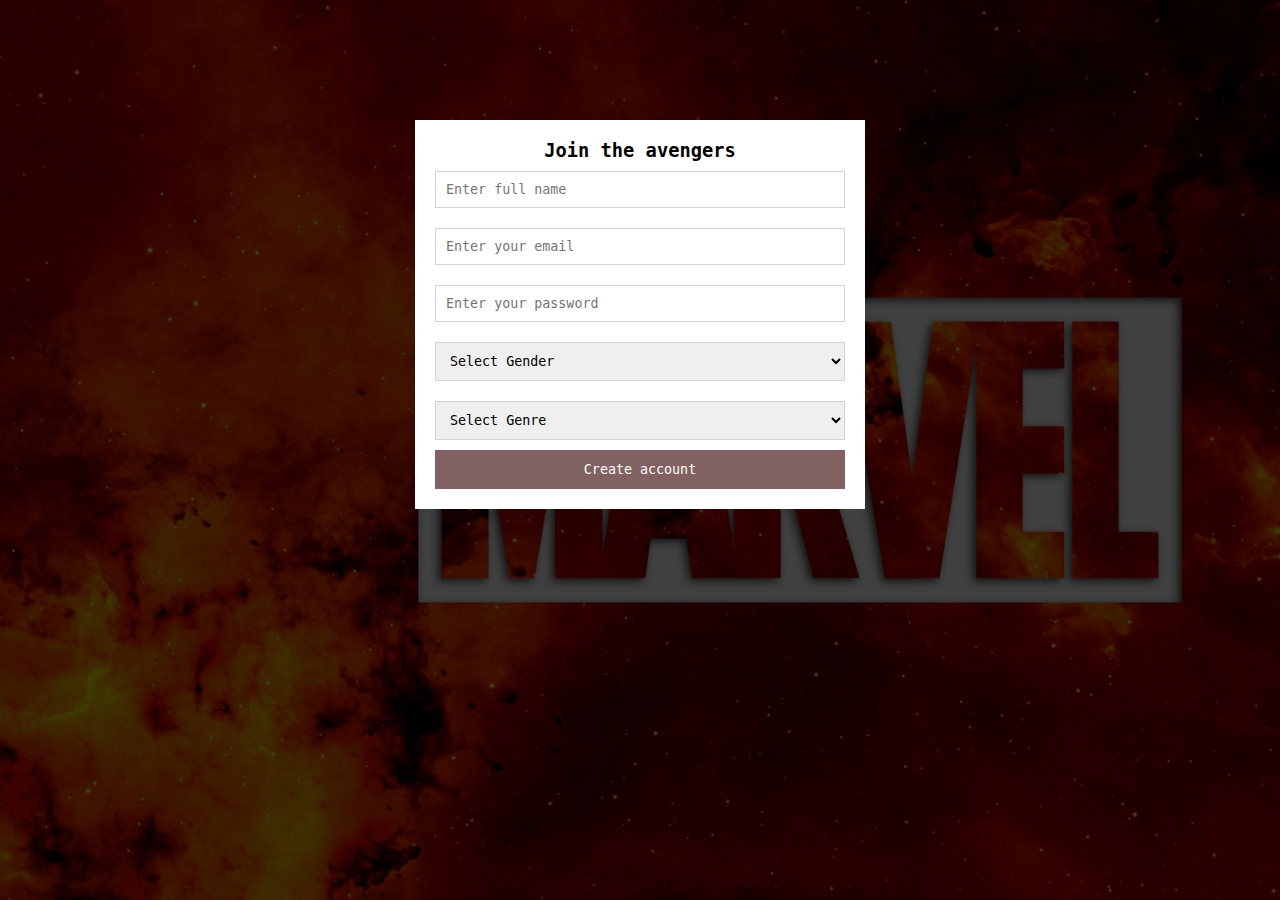
<file: login.html>
<!DOCTYPE html>
<html lang="en">
<head>
    <meta charset="UTF-8">
    <meta name="viewport" content="width=device-width, initial-scale=1.0">
    <title>Log in</title>
    <link rel="stylesheet" href="style.css">
</head>
<body>

    <form action="home.html">
        <h3 align="center">Join the avengers</h3>

        <input class="inputs" type="text" placeholder="Enter full name" required>
        <input class="inputs" type="email" placeholder="Enter your email" required>
        <input class="inputs" type="password" placeholder="Enter your password" required>

        <select class="inputs">
            <option>Select Gender</option>
            <option>Male</option>
            <option>Female</option>
            <option>Gay</option>
            <option>Lesbian</option>
            <option>Transgender</option>
            <option>Bisexual</option>
            <option>All</option>
            <option>None</option>
        </select> 
        
        <select class="inputs">
            <option>Select Genre</option>
            <option>Superhero</option>
            <option>Science</option>
            <option>Spy</option>
            <option>Mystery</option>
            <option>Action</option>
            <option>Horror</option>
            <option>Fantasy</option>
            <option>Drama</option>
            <option>Comedy</option>
            <option>Social</option>
        </select> 

        <button class="btn">Create account</button>
    </form>
    
</body>
</html>
</file>
<file: style.css>
*{
    font-family: sans-serif;
    box-sizing: border-box;
    margin: 0;
    font-family: Consolas, monospace;
}

body{
    background: url(images/bg.jpg);
    background-size: cover;
    background-repeat: no-repeat;
    background-attachment: fixed;
}

/* ------------------- Nav Css ------------------------- */
nav{
    background: rgb(0, 0, 0, 0.8);
    padding: 12px;
    position: sticky;
    top: 0;
}

nav a{
    color: rgb(184, 182, 182);
    padding: 12px;
    font-size: 15px;
}

nav a:hover{
    color: white;
    cursor: pointer;
}



/* ------------------- Main Css ------------------------- */

main{
    width: 90%;
    margin: auto;
    display: flex;
    gap: 20px;
    flex-wrap: wrap;
}

.genre{
    color: rgb(188, 217, 245);
    margin: 10px 0;
    font-size: 13px;
}

.box{
    color: black;
    height: fit-content;
    border-radius: 5px;
}

.box.left{
    flex: 6;
    padding: 0;
}

.box.right{
    flex: 2;
}

.header{
    display: flex;
    justify-content: space-between;
    height: fit-content;
}

.header h1{
    font-family: Georgia, 'Times New Roman', Times, serif;
    color: rgb(240, 225, 225);
}

.header button{
    padding: 12px;
    background-color: rgb(129, 97, 97);
    border: none;
    border-radius: 5px;
}

.header button:hover{
    background-color: rgb(233, 188, 188);
    cursor: pointer;
}

.description{
    color: rgb(240, 225, 225);
    font-size: 14px;
    margin: 25px 0;
}

.stitle h3{
    color: rgb(255, 255, 255);
    font-size: 14px;
    margin: 10px 0;
}

.stitle hr{
    border:1px solid rgba(150, 182, 146, 0.596);
}

.genres{
    display: flex;
    justify-content: space-between;
    margin: 10px 30px 45px 0;    
}

.genres div p{
    color: white;   
    font-size: 14px;
    margin: 10px;
    cursor: pointer;
}

.news img{
    width: 100%;
    margin: 10px 0 0 0;
}

.news h2{
    color: rgb(204, 198, 233);
    font-size: 20px;
}

.news p{
    margin: 5px;
}

.news .read{
    color: rgb(204, 198, 233);
    font-size: 14px;
    margin: 10px 5px;
    cursor: pointer;
}

.images{
    display: flex;
padding: 12px;
gap: 3px;
    flex-wrap: wrap;
    justify-content: space-between;
}
.images img{
    width: 150px;
    margin-top: 10px;
    border-radius: 4px;
    object-fit: cover;
    height: 220px;
}
.images img:hover{
    transform: scale(1.1);
    cursor: pointer;
}

/* ------------------- Footer Css ------------------------- */

footer{
    background-color: rgba(0, 0, 0, 0.6);
    padding: 12px;
}
footer center{
    color: white;
    padding: 12px;
}


/* ------------------- Footer Css ------------------------- */

form{
    max-width: 450px;
    padding: 20px;
    margin: 120px auto;
    background-color: white;
}
.inputs{
    width: 100%;
    padding: 10px;
    margin: 10px auto;
    border: 1px solid lightgray;
}

.btn{
    width: 100%;
    padding: 12px;
    background-color: rgb(129, 97, 97);
    border: 0px solid lightgray;
    color: white;
}

.btn:hover{
    background-color: rgb(233, 188, 188);
    cursor: pointer;
    color: black;
}
</file>
